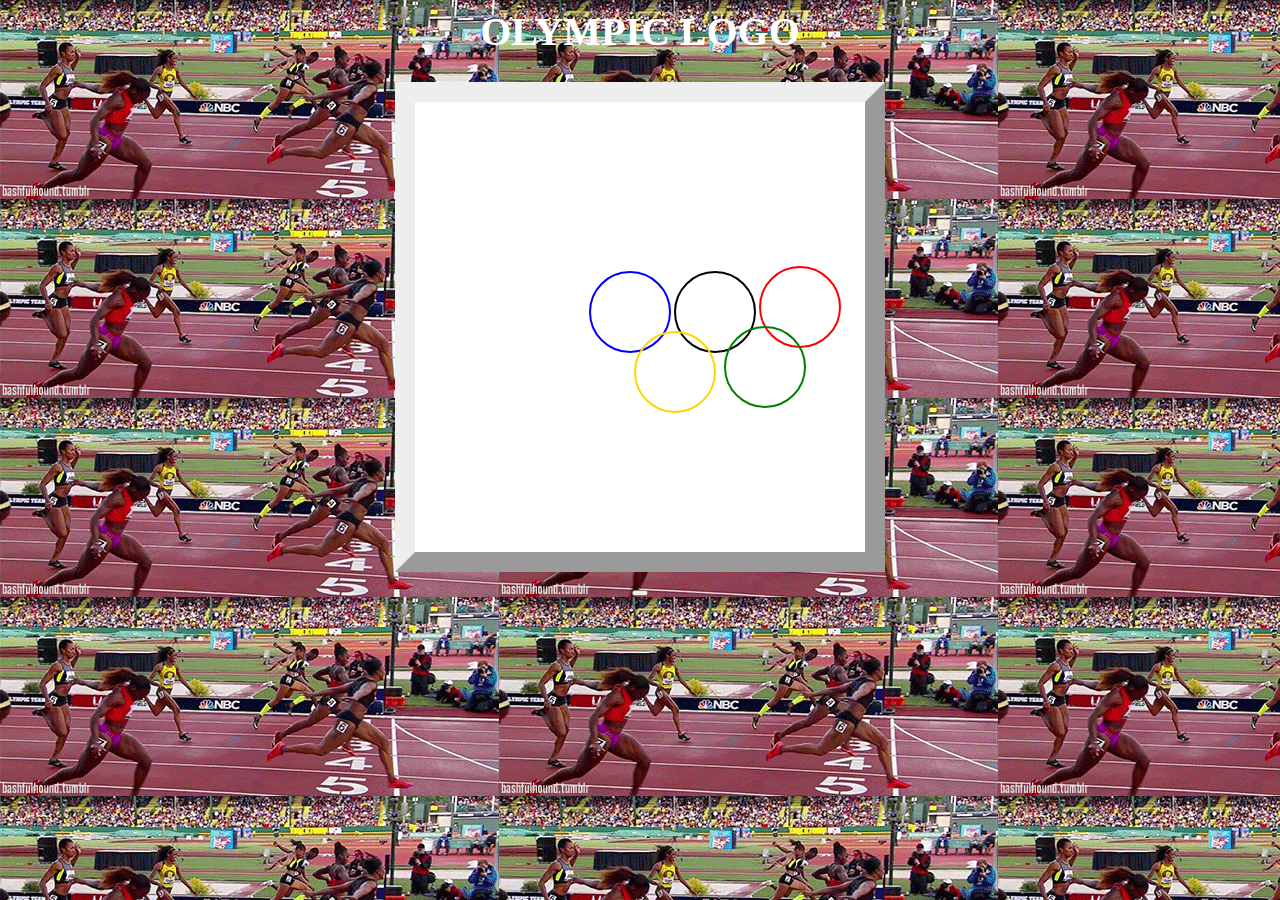
<file: index.html>
<html>
<head>

<title>C81</title>

<link rel="stylesheet" href="style.css">

</head>

<body class="body_backgrund">

<center>
	<h1>OLYMPIC LOGO</h1>
	<canvas id="myCanvas" width="450" height="450"></canvas>
    <br>
    <br>
    <button id="play button" ondblclick="openolympicwebsite()"></button>
</center>

<script>
   canvas=document.getElementById("myCanvas");
    ctx=canvas.getContext("2d");
    
    color="blue";
    ctx.beginPath();
    ctx.strokeStyle=color;
    ctx.lineWidth=2;
    ctx.arc(215,210,40,0,2*Math.PI);
    ctx.stroke();
    
    color="black"
    ctx.beginPath();
    ctx.strokeStyle=color;
    ctx.lineWidth=2;
    ctx.arc(300,210,40,0,2*Math.PI);
    ctx.stroke();
    
    color="red"
    ctx.beginPath();
    ctx.strokeStyle=color;
    ctx.lineWidth=2;
    ctx.arc(385,205,40,0,2*Math.PI);
    ctx.stroke();
    
    color="gold"
    ctx.beginPath();
    ctx.strokeStyle=color;
    ctx.lineWidth=2;
    ctx.arc(260,270,40,0,2*Math.PI);
    ctx.stroke();
    
    color="green"
    ctx.beginPath();
    ctx.strokeStyle=color;
    ctx.lineWidth=2;
    ctx.arc(350,265,40,0,2*Math.PI);
    ctx.stroke();
     
    openolympicwebsite()
  {
    window.open("https://olympics.com/en/?utm_source=google&utm_medium=essence-paid&utm_campaign=google_cpc_long-tail_bau_hybrid_english&utm_content=google_cpc_in_long-tail_bau_hybrid_english_na_na_pure-brand-exact_na&gclid=CjwKCAjwmqKJBhAWEiwAMvGt6HZYHCbXMucWVcda9V5xoCte9vTNg7gQPhW5nzR7aX706FjmrkwpZRoCN0IQAvD_BwE&gclsrc=aw.ds");
  }
    </script>

</body>
</file>
<file: style.css>
h1
{
	color:rgb(255, 255, 255); 
	font-size: 40px;
}
.body_backgrund {
  background-image: url(felixtie.gif);
}

#myCanvas{
border-width: 20px;
border-style: outset;
background-color: rgb(255, 255, 255);
background-position: center;
}
</file>
